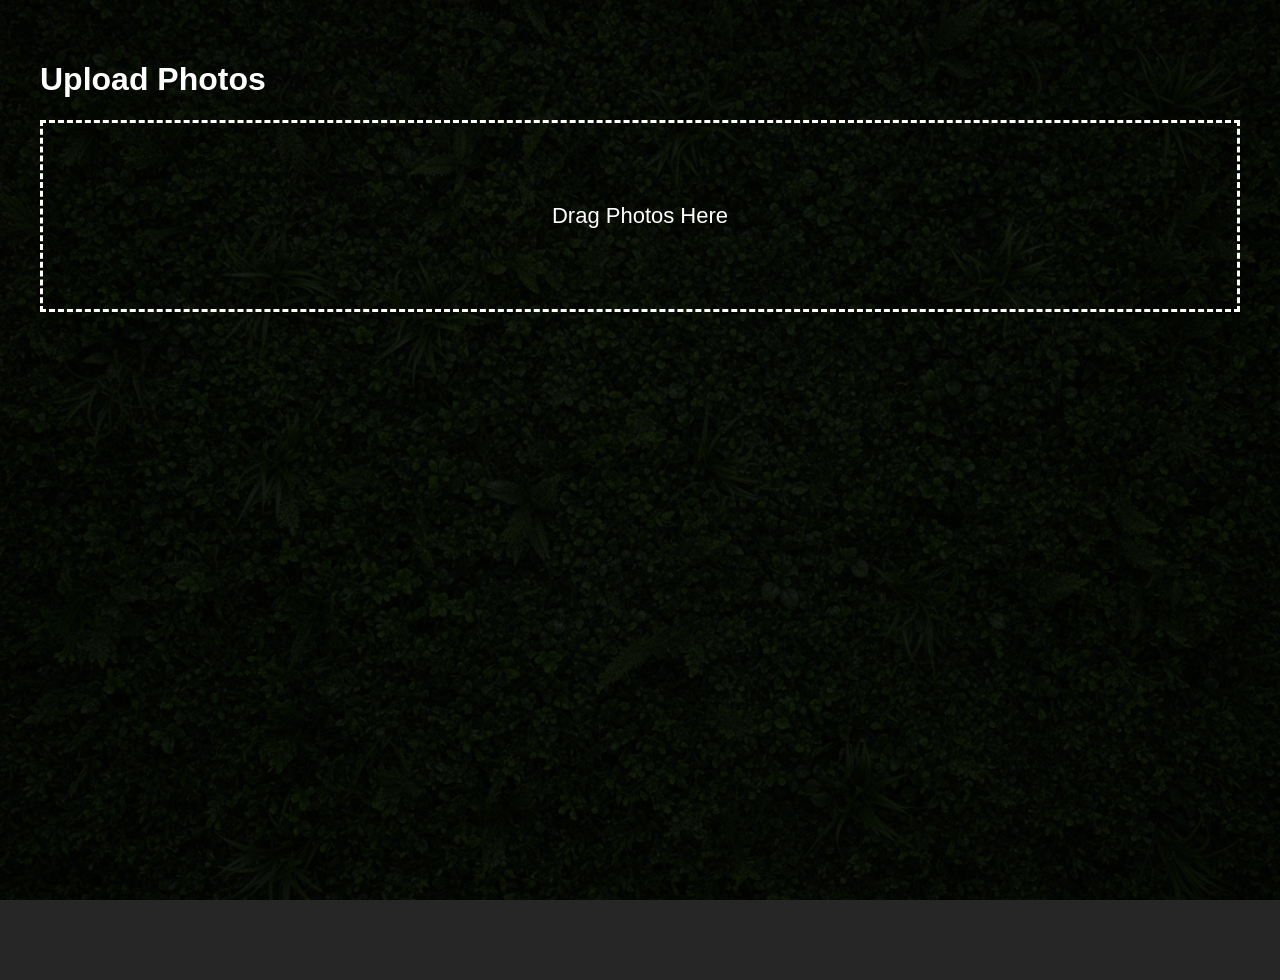
<file: admin.html>
<!DOCTYPE html>
<html>

<head>

<meta charset="UTF-8">
<title>Portfolio Admin</title>

<style>

body{
margin:0;
font-family:Arial;
background:url("images/IMG_0900.PNG") center/cover fixed;
color:white;
}

.overlay{
background:rgba(0,0,0,.85);
min-height:100vh;
padding:40px;
}

.dropzone{
border:3px dashed white;
padding:80px;
text-align:center;
font-size:22px;
cursor:pointer;
}

.dropzone.drag{
background:rgba(255,255,255,.2);
}

.status{
margin-top:20px;
font-size:18px;
}

</style>

</head>

<body>

<div class="overlay">

<h1>Upload Photos</h1>

<div class="dropzone" id="dropzone">
Drag Photos Here
</div>

<div class="status" id="status"></div>

</div>

<script>

const dropzone = document.getElementById("dropzone")
const status = document.getElementById("status")

/* HIGHLIGHT BOX */

dropzone.addEventListener("dragover", (e)=>{
e.preventDefault()
dropzone.classList.add("drag")
})

dropzone.addEventListener("dragleave", ()=>{
dropzone.classList.remove("drag")
})

/* DROP FILES */

dropzone.addEventListener("drop", (e)=>{

e.preventDefault()

dropzone.classList.remove("drag")

const files = e.dataTransfer.files

if(files.length === 0){
status.innerText="No files detected"
return
}

status.innerText = "Uploading..."

upload(files)

})

/* UPLOAD FUNCTION */

async function upload(files){

for(let file of files){

const reader = new FileReader()

reader.onload = async function(e){

const base64 = e.target.result.split(",")[1]

try{

await fetch("https://api.github.com/repos/JB-code-bit/Xander-Heredia-Leon/dispatches",{

method:"POST",

headers:{
"Accept":"application/vnd.github+json",
"Content-Type":"application/json",
"User-Agent":"portfolio-admin"
},

body:JSON.stringify({

event_type:"upload-file",

client_payload:{
folder:"images/uploads",
filename:file.name,
content:base64
}

})

})

status.innerText="Upload sent to GitHub Actions"

}catch(err){

status.innerText="Upload failed"

}

}

reader.readAsDataURL(file)

}

}

</script>

</body>
</html>
</file>
